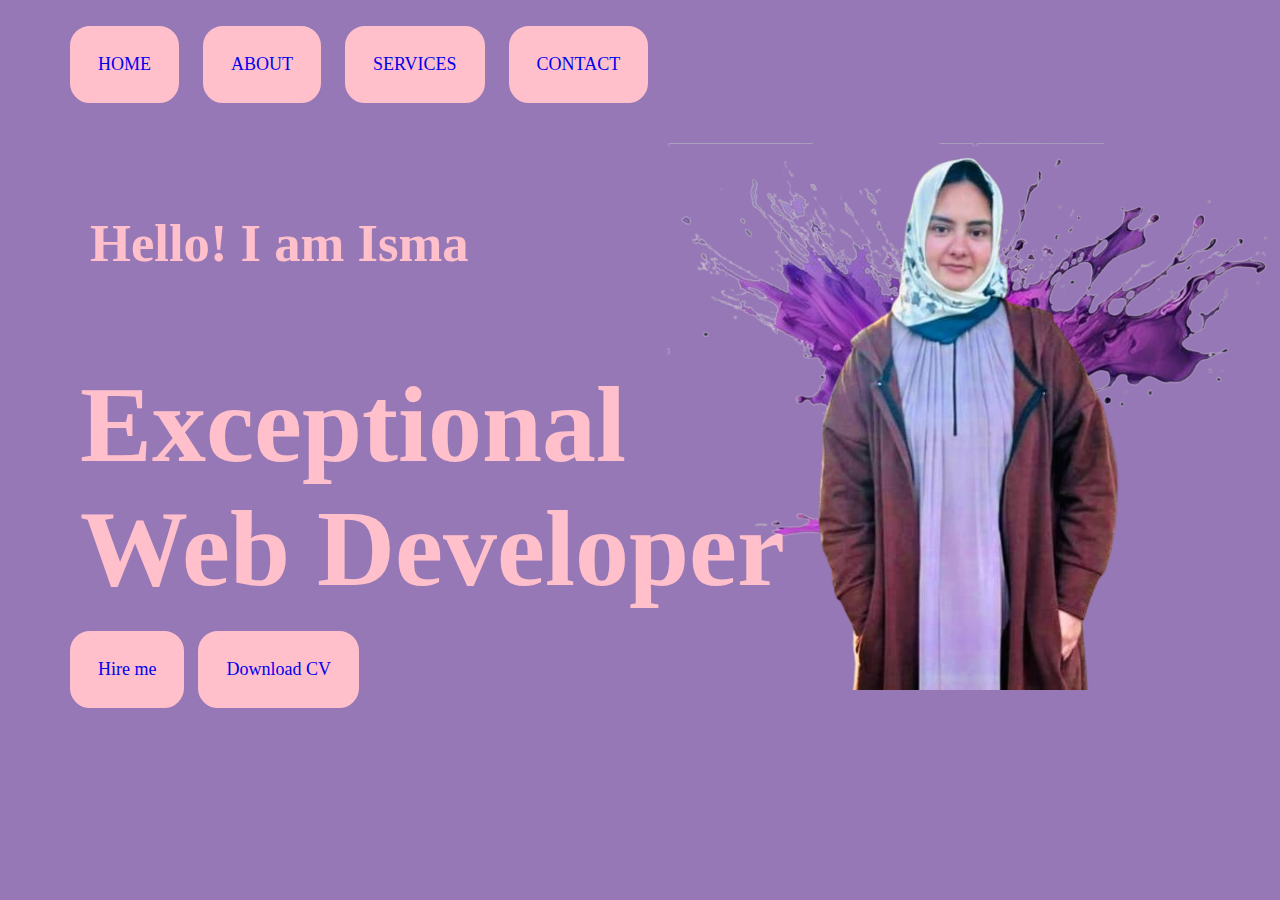
<file: index.html>
<!DOCTYPE html>
<html lang="en">
<head>
    <meta charset="UTF-8">
    <meta name="viewport" content="width=device-width, initial-scale=1.0">
    <title>HOME</title>
    <link rel="stylesheet" href="stylehome.css">
</head>
<body>

    <div class="background">

   <div class="home">
    <a href="index.html">HOME</a>
   </div>
   
   <div class="about">
    <a href="about.html">ABOUT</a>
   </div>

   <div class="services">
    <a href="service.html">SERVICES</a>
   </div>

   <div class="contact">
    <a href="contact.html">CONTACT</a>
   </div>

   <div class="hello">
     <h3>Hello! I am Isma</h3>
   </div>

   <div class="boldtext">
    <h1>Exceptional   </h1>
    <h1>Web  Developer</h1>
   </div>

   <div class="hire">
    <a href="#">Hire me</a>
   </div>

   <div class="download">
    <a href="#">Download CV</a>
   </div>
   
   <div class="splatter">
    <img src="splatter-removebg-preview.png" alt="paintsplash">
   </div>
   
    <div class="myimage">
      <img src="new-removebg-preview.png" alt="me">
     </div>
   </div>
 
  
   

</div>
</body>
</html>
</file>
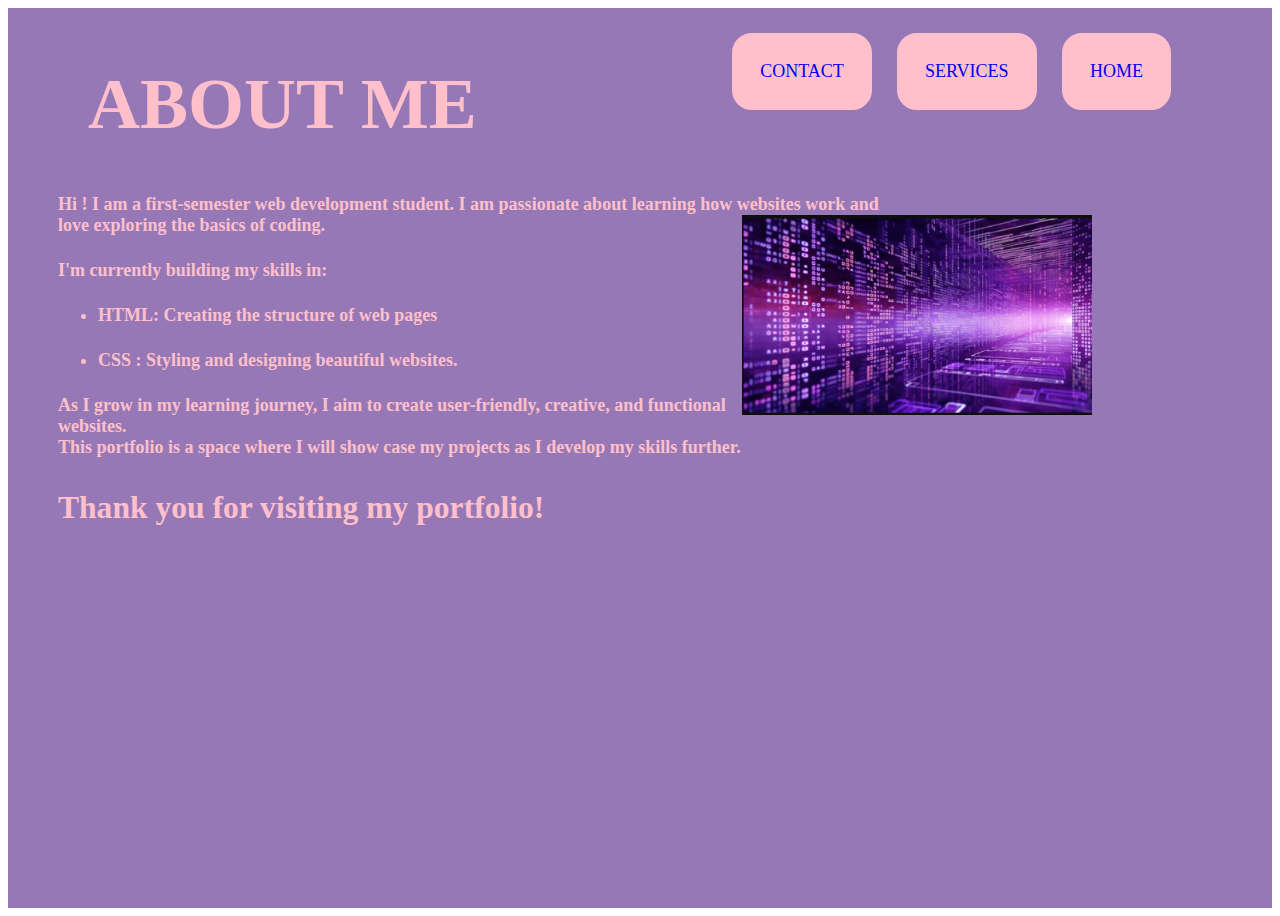
<file: about.html>
<!DOCTYPE html>
<html lang="en">
<head>
    <meta charset="UTF-8">
    <meta name="viewport" content="width=device-width, initial-scale=1.0">
    <title>About</title>
    <link rel="stylesheet" href="styleabout.css">
</head>
<body>
    <div class="background">

        <div class="home">
            <a href="index.html">HOME</a>
        </div>

        <div class="services">
            <a href="service.html">SERVICES</a>
        </div>

        <div class="contact">
            <a href="contact.html">CONTACT</a>
        </div>
    
     <div class="boldtext">
        <h1>ABOUT ME</h1>
     </div>   

     <div class="paragraph">
        <h4>Hi ! I am a first-semester web development student. I am passionate about learning how websites work and <br> love exploring the basics of coding.</h4>

        <h4>I'm currently building my skills in: </h4>
        <ul>
            <li><h4>HTML: Creating the structure of web pages</h4></li>
            <li><h4>CSS : Styling and designing beautiful websites.</h4></li>
        </ul>
        
       <div class="image"> <img src="codee.PNG" alt="" height="200vh" width="350vh"></div>

        <h4>As I grow in my learning journey, I aim to create user-friendly, creative, and functional websites. <br>This portfolio is a space where I will show case my projects as I develop my skills further.</h4>
        
        <div class="thank">
        <h3>Thank you for visiting my portfolio! </h3></div>

        </div>



    </div>

</body>
</html>
</file>
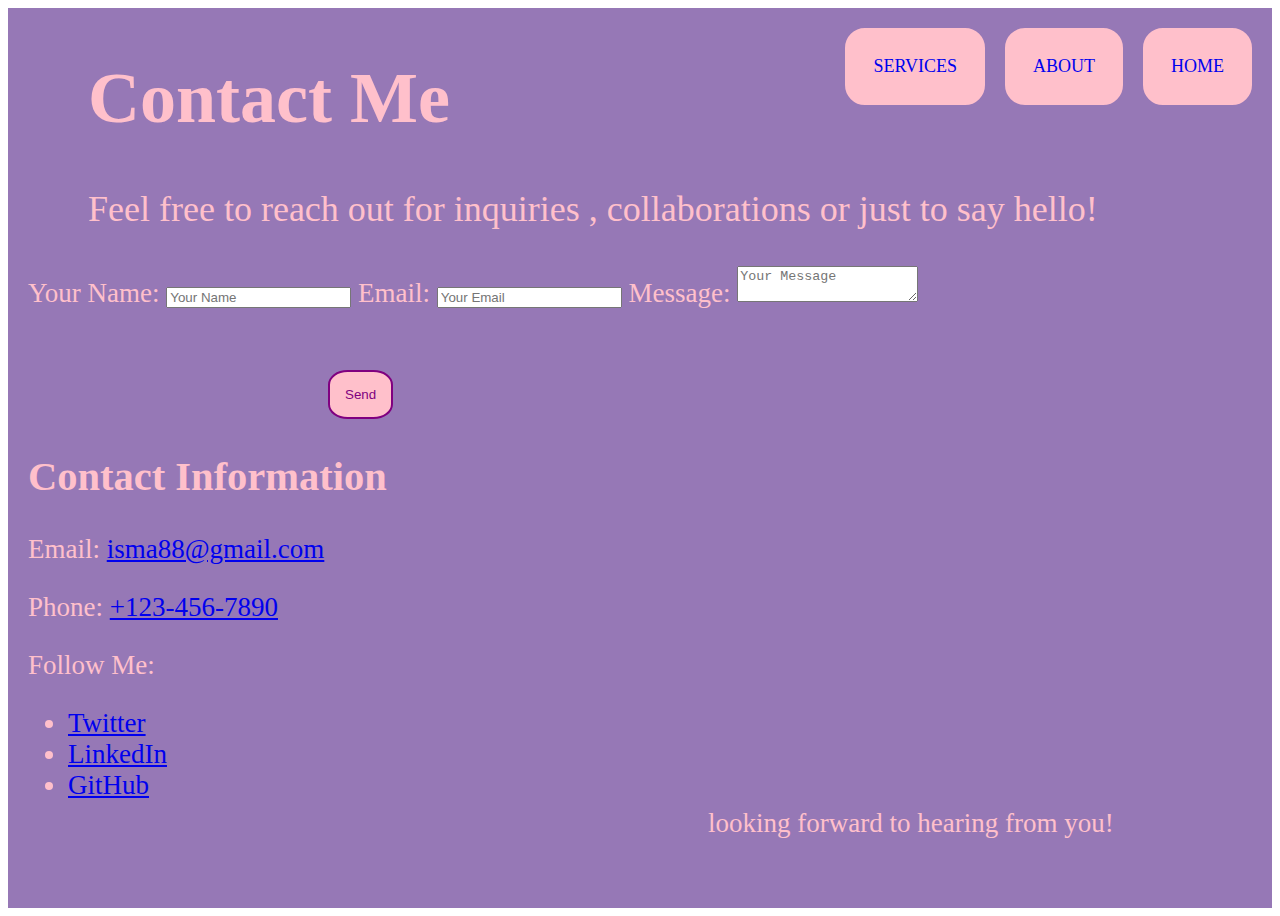
<file: contact.html>
<!DOCTYPE html>
<html lang="en">
<head>
    <meta charset="UTF-8">
    <meta name="viewport" content="width=device-width, initial-scale=1.0">
    <title>Contact Me</title>
    <link rel="stylesheet" href="contactstyle.css">
</head>
<body>
    <div class="background">

        <div class="home">
            <a href="index.html">HOME</a>
        </div>
        <div class="about">
            <a href="about.html">ABOUT</a>
        </div>
        <div class="services">
            <a href="service.html">SERVICES</a>
        </div>
  <div class="boldtext">
    <h1>Contact Me</h1>
    <p>Feel free to reach out for inquiries , collaborations or just to say hello!</p>
  </div>

  <div class="contact-form">
    <label for="name">Your Name:</label>
    <input type="text" id="name" name="name" placeholder="Your Name" >
    
    <label for="email">Email:</label>
    <input type="email" id="email" name="email" placeholder="Your Email" >
    
    <label for="message">Message:</label>
    <textarea id="message" name="message" placeholder="Your Message" required></textarea><BR></BR>
    
    <button class="btn" type="submit">Send </button>
  </div>

  
  <section class="contact-info">
    <h2>Contact Information</h2>
    <p>Email: <a href="mailto:isma88@gmail.com" >isma88@gmail.com</a></p>
    <p>Phone: <a href="tel:+1234567890">+123-456-7890</a></p>
    <p>Follow Me:</p>
    <ul class="social-links">
      <li><a href="https://twitter.com/yourprofile">Twitter</a></li>
      <li><a href="https://linkedin.com/in/yourprofile">LinkedIn</a></li>
      <li><a href="https://github.com/yourprofile">GitHub</a></li>
    </ul>
  </section>

  <div class="footer">
    <p>looking forward to hearing from you!</p>
  </div>

    </div>
</body>
</html>
</file>
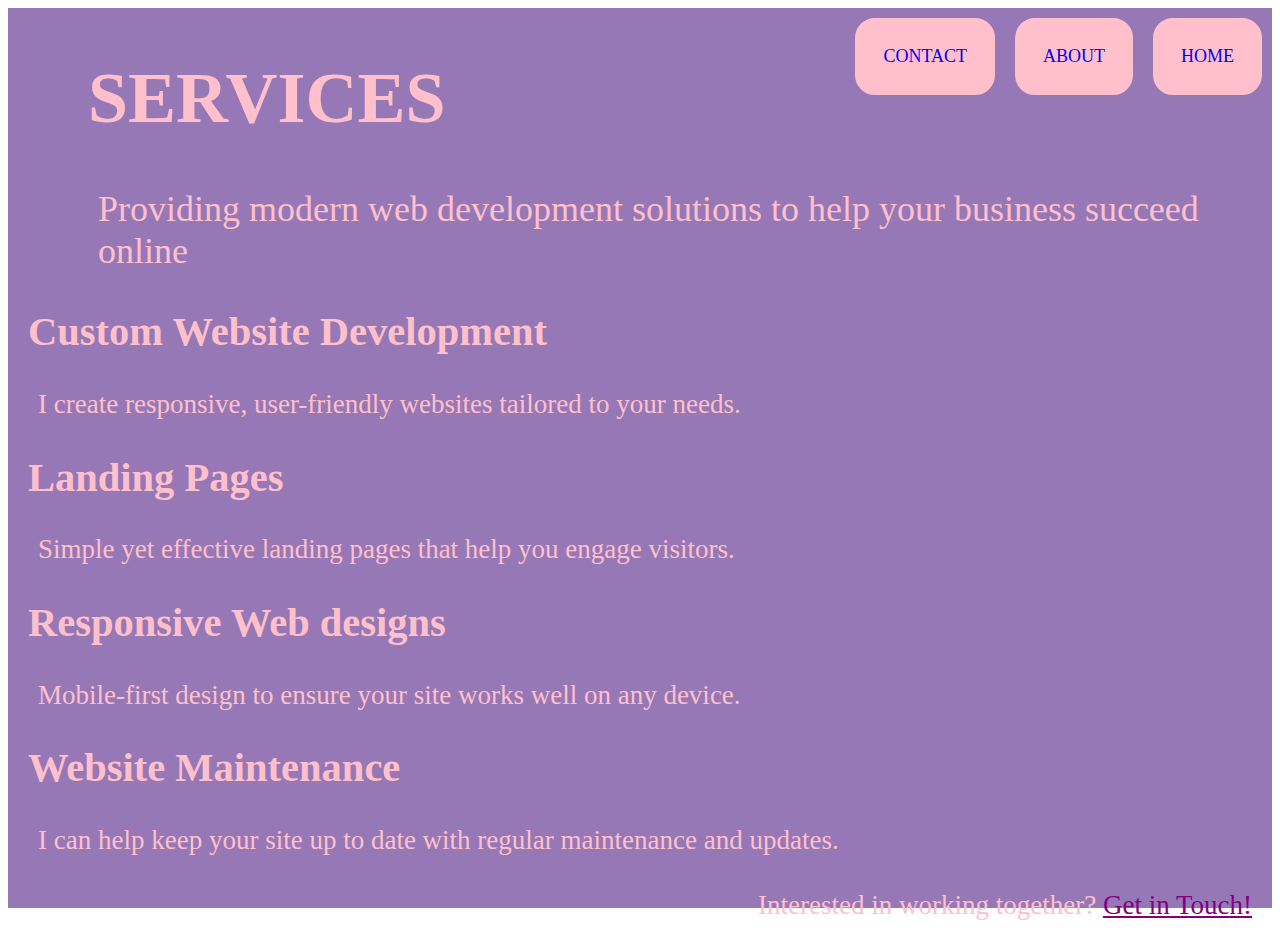
<file: service.html>
<!DOCTYPE html>
<html lang="en">
<head>
    <meta charset="UTF-8">
    <meta name="viewport" content="width=device-width, initial-scale=1.0">
    <title>SERVICES</title>
    <link rel="stylesheet" href="servicestyle.css">
</head>
<body>
    <div class="background">
    
        <div class="home">
            <a href="index.html">HOME</a>
        </div>

        <div class="about">
            <a href="about.html">ABOUT</a>
        </div>

        <div class="contact">
            <a href="contact.html">CONTACT</a>
        </div>

        <div class="boldtext">
            <h1>SERVICES</h1>
            <div class="smalltext">
            <p>Providing modern web development solutions to help your business succeed online</p></div>
        </div>

       <div class="heading">
        <h2>Custom Website Development</h2>
        <p class="smalltext">I create responsive, user-friendly websites tailored to your needs.</p>
       </div> 

       <div class="heading">
        <h2>Landing Pages</h2>
        <p class="smalltext">Simple yet effective landing pages that help you engage visitors.</p>
       </div>

       <div class="heading">
        <h2>Responsive Web designs</h2>
        <p class="smalltext">Mobile-first design to ensure your site works well on any device.</p>
       </div>

       <div class="heading">
        <h2>Website Maintenance</h2>
        <p class="smalltext">I can help keep your site up to date with regular maintenance and updates.</p>
       </div>

       <div class="footer">
        <p>Interested in working together? <a href="contact.html">Get in Touch!</a></p>
    </div>
    </div>
</body>
</html>
</file>
<file: stylehome.css>
* {
    margin: 0 ;
    padding: 0;
    box-sizing: border-box;
  }
.background{
    background-image:url(plum.jpeg) ;
    height: 100vh;
    position: relative;
    background-size: cover;
    background-position: center;

}
.home{
    border: 2vh solid pink ;
    border-radius: 20px;
    margin-top: 2% !important;
    margin-left: 70px !important;
    padding: 10px;
    text-align: center;
    display: inline-flex;
    font-family: Cambria, Cochin, Georgia, Times, 'Times New Roman', serif;
    background-color: pink;
    a{text-decoration: none} ;
    font-size: large;
}
.home:hover{
    box-shadow: 10px 10px 10px purple;
}
.about{
    border: 2vh solid pink;
    border-radius: 20px;
    padding: 10px;
    margin-top: 10px !important;
    margin-left: 20px !important;
    text-align: right;
    display: inline-flex;
    font-family: Cambria, Cochin, Georgia, Times, 'Times New Roman', serif;
    background-color: pink;
    a{text-decoration: none} ;
    font-size: large;
}
.about:hover{
    box-shadow: 10px 10px 10px purple;
}
.services{
    border: 2vh solid pink;
    border-radius: 20px;
    padding: 10px;
    margin-left: 20px !important;
    margin-top: 10px !important;
    text-align: right;
    display: inline-flex;
    font-family: Cambria, Cochin, Georgia, Times, 'Times New Roman', serif;
    background-color: pink;
    a{text-decoration: none} ;
    font-size: large;
}
.services:hover{
    box-shadow: 10px 10px 10px purple;
}
.contact{
    border: 2vh solid pink;
    border-radius: 20px;
    padding: 10px;
    margin-left: 20px !important;
    display: inline-flex;
    margin-top: 10px !important;
    font-family: Cambria, Cochin, Georgia, Times, 'Times New Roman', serif;
    background-color: pink;
    a{text-decoration: none} ;
    font-size: large;
}
.contact:hover{
    box-shadow: 10px 10px 10px purple;
}
.hello{
    margin-left: 80px;
    padding: 10px !important;
    margin-top: 100px !important;
    text-align: left;
    font-family: Cambria, Cochin, Georgia, Times, 'Times New Roman', serif;
    color: pink;
    font-size: 5vh;
}
.boldtext{
    margin-left: 80px !important;
    color: pink;
    font-family: Cambria, Cochin, Georgia, Times, 'Times New Roman', serif;
    font-size: 6vh;
  margin-top: 80px !important;
}
.hire{
    margin-left: 70px !important;
    margin-top: 20px !important;
    border: 2vh solid pink;
    border-radius: 20px;
    padding: 10px !important;
    a{text-decoration: none;}
    display: inline-flex;
    font-family: Cambria, Cochin, Georgia, Times, 'Times New Roman', serif;
    background-color: pink;
    font-size: large;
}
.hire:hover{
    box-shadow: 10px 10px 10px purple;
}
.download{
    margin-left: 10px !important;
    border: 2vh solid pink;
    border-radius: 20px;
    padding: 10px !important;
    a{text-decoration: none;}
    display: inline-flex;
    font-family: Cambria, Cochin, Georgia, Times, 'Times New Roman', serif;
    background-color: pink;
    font-size: large;
}
.download:hover{
    box-shadow: 10px 10px 10px purple
}


.myimage{
    position:absolute;
  
  top: 15vh;
  right: 10vh;
   
    max-width: 100%;
    height: auto;
    
}
.splatter{
    position: relative;
    float: right;
    margin-left: -29vh;
    margin-top: -52vh;
}
</file>
<file: styleabout.css>
.background{
    background-image: url(plum.jpeg);
    height: 100vh;
    position: relative;
    background-position: center;
    background-size: cover;
    margin: 0px;
    padding: 0px;
}

.home{
    border: 2vh solid pink ;
    border-radius: 20px;
    margin-top: 2%;
    margin-right: 8%;
    float: right;
    padding: 10px;
    text-align: center;
    display: inline-flex;
    font-family: Cambria, Cochin, Georgia, Times, 'Times New Roman', serif;
    background-color: pink;
    a{text-decoration: none} ;
    font-size: large;
}
.home:hover{
    box-shadow: 10px 10px 10px purple;
}
.contact{
        border: 2vh solid pink;
        border-radius: 20px;
        float: right;
        padding: 10px;
        margin-right: 2%;
        margin-top: 2%;
        display: inline-flex;
        font-family: Cambria, Cochin, Georgia, Times, 'Times New Roman', serif;
        background-color: pink;
        a{text-decoration: none} ;
        font-size: large;
    }
.contact:hover{
        box-shadow: 10px 10px 10px purple;
    }
.services{
        border: 2vh solid pink;
        float: right;
        border-radius: 20px;
        padding: 10px;
        margin-right: 2%;
        margin-top: 2%;
        text-align: right;
        display: inline-flex;
        font-family: Cambria, Cochin, Georgia, Times, 'Times New Roman', serif;
        background-color: pink;
        a{text-decoration: none} ;
        font-size: large;
    }
.services:hover{
        box-shadow: 10px 10px 10px purple;
}
.boldtext{
    margin-left: 80px;
    padding-top: 7px;
    text-align: left;
    font-family: Cambria, Cochin, Georgia, Times, 'Times New Roman', serif;
    color: pink;
    font-size: 4vh;
    
}
.paragraph{
    
    margin-left: 50px;
    color: pink;
    font-size:large;
    font-family: Cambria, Cochin, Georgia, Times, 'Times New Roman', serif;
}
.image{
    
    position: relative;
    float: right;
    margin-right: 20vh;
    margin-top: -20vh;
}
.thank{
    font-size: 3vh;
  
}
</file>
<file: contactstyle.css>
.background{
    background-image: url(plum.jpeg);
    background-position: center;
    height: 100vh;
    position: relative;
    background-size: cover;
}
.boldtext{
        margin-left: 80px;
        padding-top: 1px;
        text-align: left;
        font-family: Cambria, Cochin, Georgia, Times, 'Times New Roman', serif;
        color: pink;
        font-size: 4vh; 
    }
.smalltext{
    font-size: 2vh;
    color: pink;
    font-family: Cambria, Cochin, Georgia, Times, 'Times New Roman', serif;
    margin-left: 80px;
    text-align: left;
}
.home{
    float: right;
    border: 2vh solid pink ;
    border-radius: 20px;
    margin-top: 20px;
    margin-left: 20px;
    margin-right: 20px;
    padding: 10px;
    text-align: center;
    display: inline-flex;
    font-family: Cambria, Cochin, Georgia, Times, 'Times New Roman', serif;
    background-color: pink;
    a{text-decoration: none} ;
    font-size: large;
}
.home:hover{
    box-shadow: 10px 10px 10px purple;
}
.about{
    float: right;
    border: 2vh solid pink;
    border-radius: 20px;
    padding: 10px;
    margin-top: 20px;
    margin-left: 20px;
    text-align: right;
    display: inline-flex;
    font-family: Cambria, Cochin, Georgia, Times, 'Times New Roman', serif;
    background-color: pink;
    a{text-decoration: none} ;
    font-size: large;
}
.about:hover{
    box-shadow: 10px 10px 10px purple;
}
.services{
    float: right;
    border: 2vh solid pink;
    border-radius: 20px;
    padding: 10px;
    margin-top: 20px;
    margin-left: 20px;
    text-align: right;
    display: inline-flex;
    font-family: Cambria, Cochin, Georgia, Times, 'Times New Roman', serif;
    background-color: pink;
    a{text-decoration: none} ;
    font-size: large;
}
.services:hover{
    box-shadow: 10px 10px 10px purple;
}
.contact-form{
    color: pink;
    margin-top: 30px;
    margin-left: 20px;
    font-size: 3vh;
    font-family: Cambria, Cochin, Georgia, Times, 'Times New Roman', serif;

}
.btn{
    color: purple;
    background-color: pink;
    border: 2px solid purple;
    border-radius: 30%;
    margin-top: 30px;
    margin-left: 300px;
    padding: 15px;
}
.btn:hover{
    box-shadow: 10px 10px 10px purple;
}

.contact-info{
    color: pink;
    margin-left: 20px;
    font-size: 3vh;
  
}
.footer{
    color: pink;
    font-size: 3vh;
    margin-top: -20px;
    margin-left: 700px;
}
.contact-info social-links a{
    
    display: flex;
    text-decoration: none;
    margin-left: 10px;

}
</file>
<file: servicestyle.css>
.background{
    background-image: url(plum.jpeg);
    background-position: center;
    height: 100vh;
    position: relative;
    background-size: cover;
}
.home{
    border: 2vh solid pink ;
    float: right;
    border-radius: 20px;
    margin-top: 10px;
    margin-left: 20px;
    margin-right: 10px;
    padding: 10px;
    text-align: center;
    display: inline-flex;
    font-family: Cambria, Cochin, Georgia, Times, 'Times New Roman', serif;
    background-color: pink;
    a{text-decoration: none} ;
    font-size: large;
}
.home:hover{
    box-shadow: 10px 10px 10px purple;
}
.about{
    border: 2vh solid pink;
    float: right;
    border-radius: 20px;
    padding: 10px;
    margin-top: 10px;
    margin-left: 20px;
    text-align: right;
    display: inline-flex;
    font-family: Cambria, Cochin, Georgia, Times, 'Times New Roman', serif;
    background-color: pink;
    a{text-decoration: none} ;
    font-size: large;
}
.about:hover{
    box-shadow: 10px 10px 10px purple;
}
.contact{
    border: 2vh solid pink;
    border-radius: 20px;
    float: right;
    padding: 10px;
    margin-left: 20px;
    margin-top: 10px;
    display: inline-flex;
    font-family: Cambria, Cochin, Georgia, Times, 'Times New Roman', serif;
    background-color: pink;
    a{text-decoration: none} ;
    font-size: large;
}
.contact:hover{
    box-shadow: 10px 10px 10px purple;
}
.boldtext{
    margin-left: 80px;
    padding-top: 1px;
    text-align: left;
    font-family: Cambria, Cochin, Georgia, Times, 'Times New Roman', serif;
    color: pink;
    font-size: 4vh; 
}
.heading{
    margin-left: 20px;
    color: pink;
    font-size: 3vh;
}
.smalltext{
    padding-top: -5px;
    margin-left: 10px;
}
.footer{
    float: right;
    color: pink;
    font-family: Cambria, Cochin, Georgia, Times, 'Times New Roman', serif;
    font-size: 3vh;
    margin-top: -20px;
}
.footer a{
    color: purple;
    margin-right: 20px;
}
</file>
